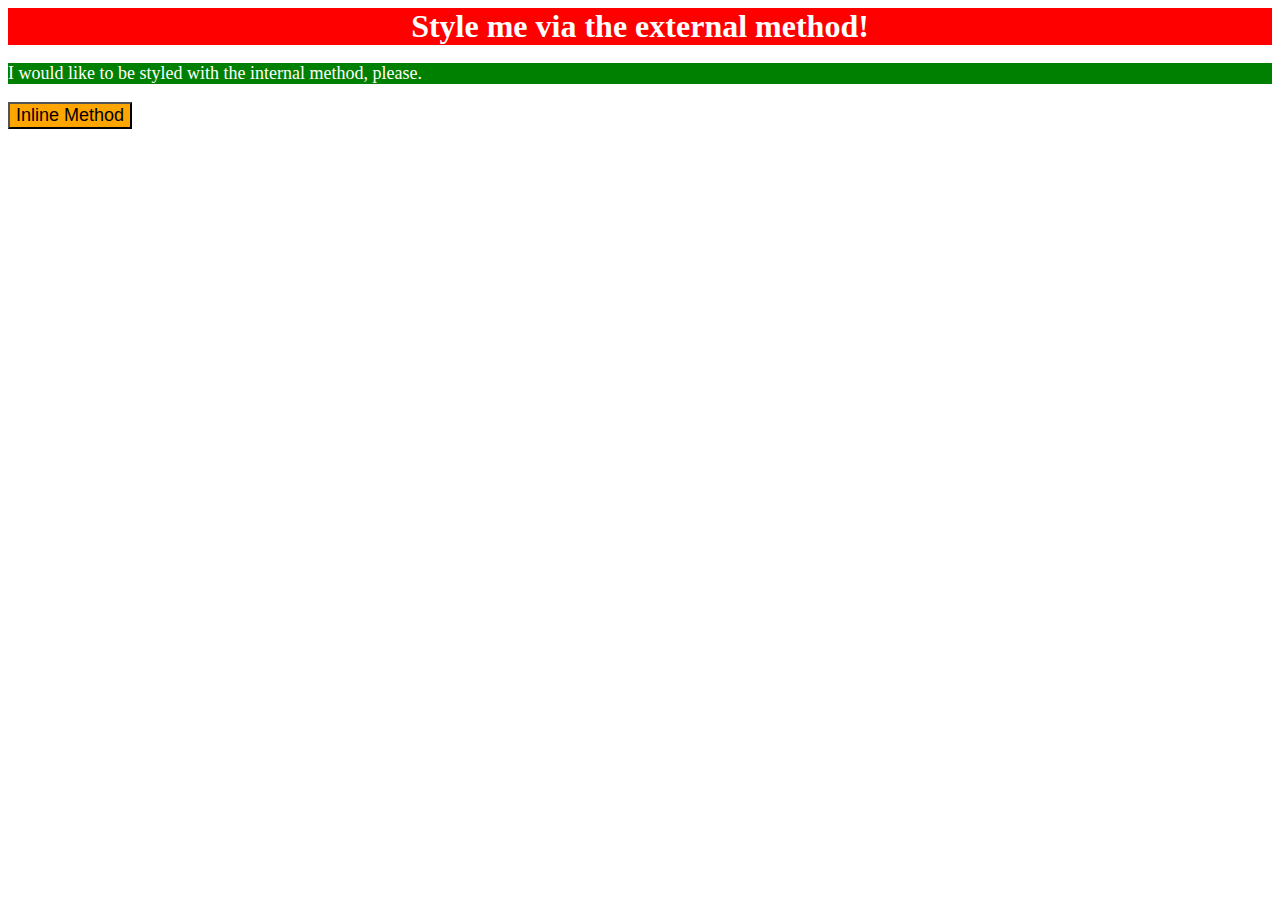
<file: foundations/intro-to-css/01-css-methods/index.html>
<!DOCTYPE html>
<html lang="en">
  <head>
    <meta charset="UTF-8">
    <meta http-equiv="X-UA-Compatible" content="IE=edge">
    <meta name="viewport" content="width=device-width, initial-scale=1.0">
    <link rel="stylesheet" href="styles.css">
    <title>Methods for Adding CSS</title>
    
    <style>
      p {
        background-color: green;
        color: white;
        font-size: 18px
      }
    </style>
  </head>
  <body>
    <div>Style me via the external method!</div>
    <p>I would like to be styled with the internal method, please.</p>
    <button style="background-color: orange; font-size: 18px">Inline Method</button>
  </body>
</html>
</file>
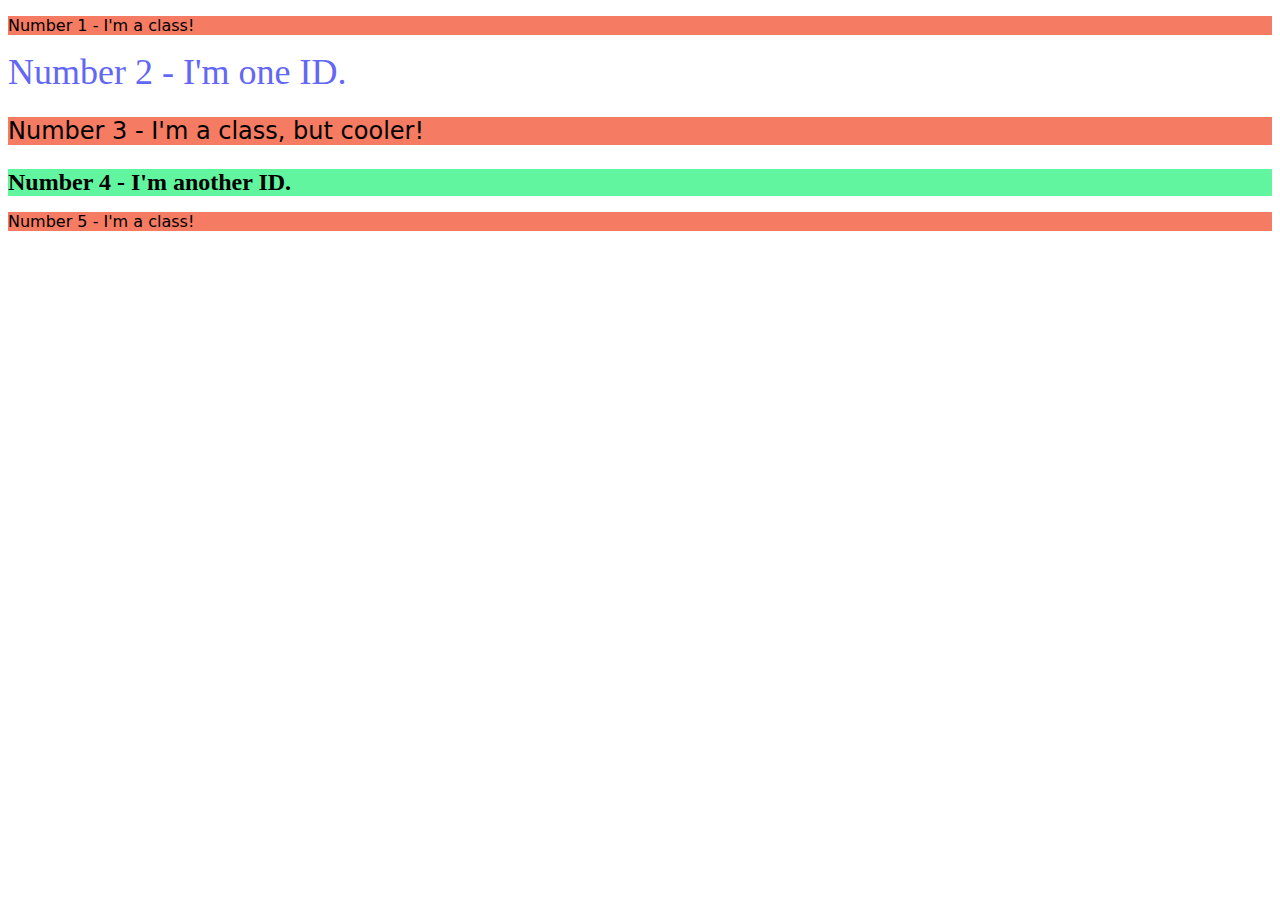
<file: foundations/intro-to-css/02-class-id-selectors/index.html>
<!DOCTYPE html>
<html lang="en">
  <head>
    <meta charset="UTF-8">
    <meta http-equiv="X-UA-Compatible" content="IE=edge">
    <meta name="viewport" content="width=device-width, initial-scale=1.0">
    <title>Class and ID Selectors</title>
    <link rel="stylesheet" href="style.css">
  </head>
  <body>
    <p>Number 1 - I'm a class!</p>
    <div id="second">Number 2 - I'm one ID.</div>
    <p id="third">Number 3 - I'm a class, but cooler!</p>
    <div id="fourth">Number 4 - I'm another ID.</div>
    <p>Number 5 - I'm a class!</p>
  </body>
</html>
</file>
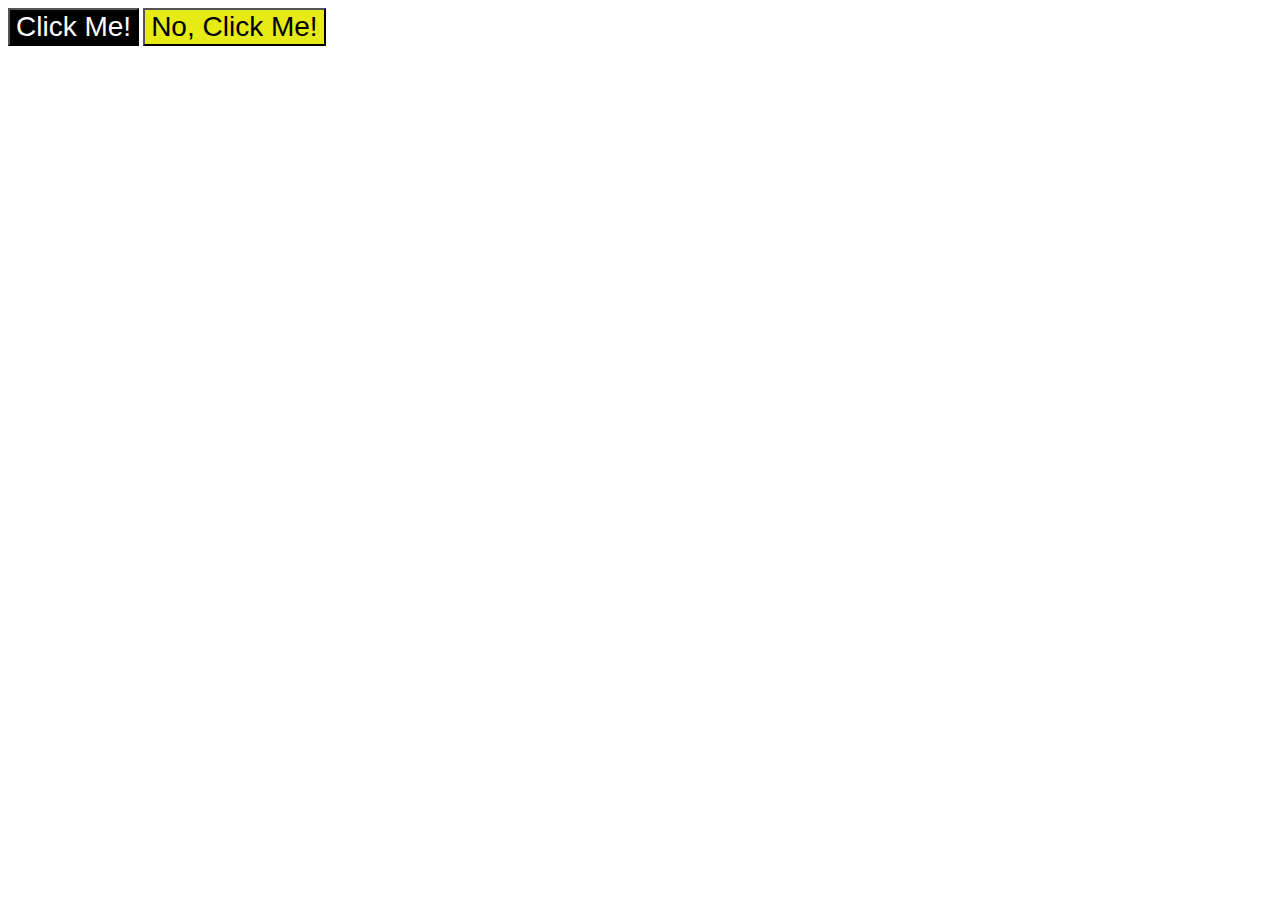
<file: foundations/intro-to-css/03-grouping-selectors/index.html>
<!DOCTYPE html>
<html lang="en">
  <head>
    <meta charset="UTF-8">
    <meta http-equiv="X-UA-Compatible" content="IE=edge">
    <meta name="viewport" content="width=device-width, initial-scale=1.0">
    <title>Grouping Selectors</title>
    <link rel="stylesheet" href="style.css">
  </head>
  <body>
    <button class="both" id="first">Click Me!</button>
    <button class="both" id="second">No, Click Me!</button>
  </body>
</html>
</file>
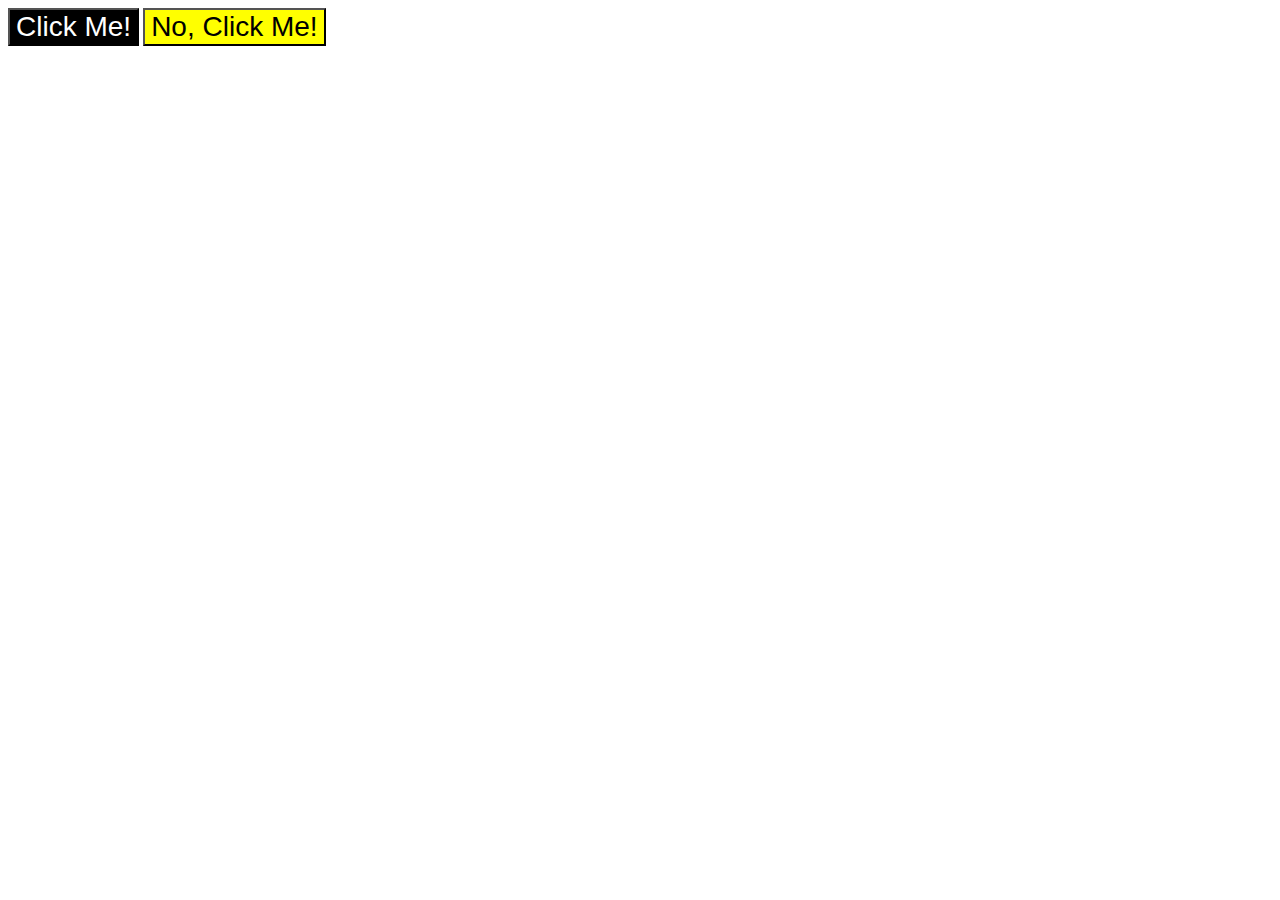
<file: foundations/intro-to-css/03-grouping-selectors/index2.html>
<!DOCTYPE html>
<html lang="En">
    <head>
        <meta charset="UTF-8">
        <meta http-equiv="X-UA-Compatible" content="IE=edge">
        <meta name="viewport" content="width=device-width, initial-scale=1.0">
        <title>Grouping Selectors</title>
        <link rel="stylesheet" href="style2.css">      
    </head>

    <body>
        <button id="first">Click Me!</button>
        <button id="second">No, Click Me!</button>
    </body>
</html>
</file>
<file: foundations/intro-to-css/01-css-methods/styles.css>
div {
    background-color: red;
    color: white;
    font-size: 32px;
    text-align: center;
    font-weight: bold
}
</file>
<file: foundations/intro-to-css/02-class-id-selectors/style.css>
/* Add CSS Styling */
p, #third{
    background-color: #F57B62;
    font-family: 'Verdana', 'DejaVu Sans', 'sans-serif';  
}

#third {
    font-size: 24px;
}

#second {
    color: rgb(98, 103, 245);
    font-size: 36px
}

#fourth{
    background-color: hsl(145, 88%, 67%);
    font-size: 24px;
    font-weight: bold
}
</file>
<file: foundations/intro-to-css/03-grouping-selectors/style.css>
/* Add CSS Styling */
.both {
    font-size: 28px;
    font-family: Helvetica, "Times New Roman", sans-serif
}

#first {
    background-color: black;
    color: hsl(0, 100%, 100%)
}

#second {
    background-color: rgb(231,235,21);
}
</file>
<file: foundations/intro-to-css/03-grouping-selectors/style2.css>
#first, #second {
    font-size: 28px;
    font-family: Helvetica, "Times New Roman", sans-serif
}

#second {
    background-color: yellow
}

#first {
    background-color: black;
    color: white
}
</file>
